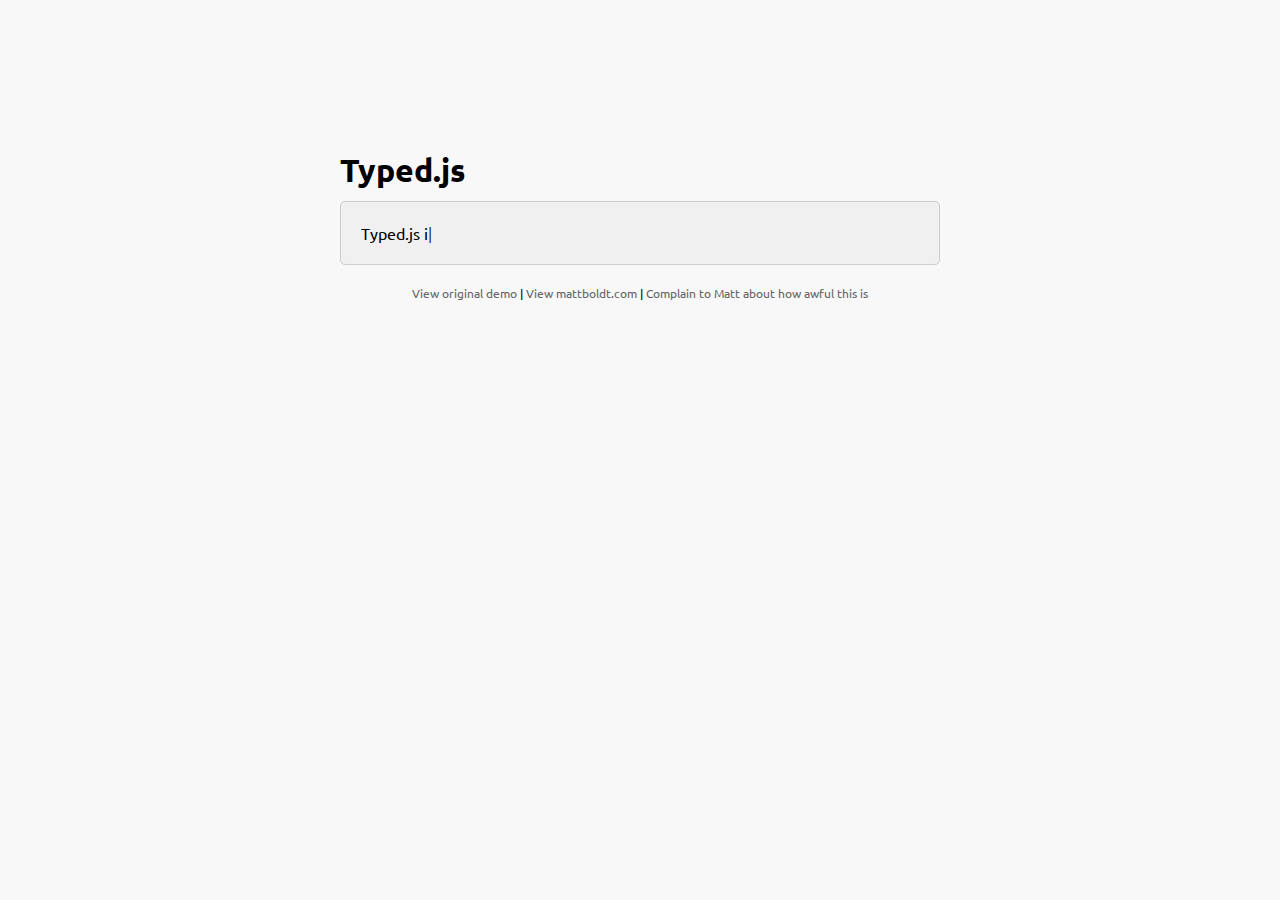
<file: src/main/webapp/bower_components/typed.js/index.htm>
<!doctype html>
<html lang="en">
<head>
    <meta charset="UTF-8">
    <title>Typed.js - Type your heart out</title>
    <!-- Get jQuery -->
    <script src="http://ajax.googleapis.com/ajax/libs/jquery/1.9.1/jquery.min.js"></script>
    <script src="js/typed.js" type="text/javascript"></script>
    <script>
    $(function(){

        $("#typed").typed({
            // strings: ["Typed.js is a <strong>jQuery</strong> plugin.", "It <em>types</em> out sentences.", "And then deletes them.", "Try it out!"],
            stringsElement: $('#typed-strings'),
            typeSpeed: 30,
            backDelay: 500,
            loop: false,
            contentType: 'html', // or text
            // defaults to false for infinite loop
            loopCount: false,
            callback: function(){ foo(); },
            resetCallback: function() { newTyped(); }
        });

        $(".reset").click(function(){
            $("#typed").typed('reset');
        });

    });

    function newTyped(){ /* A new typed object */ }

    function foo(){ console.log("Callback"); }

    </script>
    <link href="main.css" rel="stylesheet"/>
    <style>
        /* code for animated blinking cursor */
        .typed-cursor{
            opacity: 1;
            font-weight: 100;
            -webkit-animation: blink 0.7s infinite;
            -moz-animation: blink 0.7s infinite;
            -ms-animation: blink 0.7s infinite;
            -o-animation: blink 0.7s infinite;
            animation: blink 0.7s infinite;
        }
        @-keyframes blink{
            0% { opacity:1; }
            50% { opacity:0; }
            100% { opacity:1; }
        }
        @-webkit-keyframes blink{
            0% { opacity:1; }
            50% { opacity:0; }
            100% { opacity:1; }
        }
        @-moz-keyframes blink{
            0% { opacity:1; }
            50% { opacity:0; }
            100% { opacity:1; }
        }
        @-ms-keyframes blink{
            0% { opacity:1; }
            50% { opacity:0; }
            100% { opacity:1; }
        }
        @-o-keyframes blink{
            0% { opacity:1; }
            50% { opacity:0; }
            100% { opacity:1; }
        }
    </style>
</head>
<body>

    <div class="wrap">
        <h1 class="h1">Typed.js</h1>

        <div class="type-wrap">
            <div id="typed-strings">
                <span>Typed.js is a <strong>jQuery</strong> plugin.</span>
                <p>It <em>types</em> out sentences.</p>
                <p>And then deletes them.</p>
                <p>Try it out!</p>
            </div>
            <span id="typed" style="white-space:pre;"></span>
        </div>

        <div class="links">
            <a href="http://www.mattboldt.com/demos/typed-js">View original demo</a> | <a href="http://www.mattboldt.com">View mattboldt.com</a> | <a href="http://www.twitter.com/atmattb">Complain to Matt about how awful this is</a>
        </div>
    </div>

</body>
</html>
</file>
<file: src/main/webapp/bower_components/typed.js/main.css>
@import url(http://fonts.googleapis.com/css?family=Ubuntu:400,500);

*{
	padding:0;
	margin:0;
}

body{
	font-family: "Ubuntu", sans-serif;
	font-size: 100%;
	background:#f8f8f8;
}

a{
	text-decoration: none;
	color:#666;
}
	a:hover{
		color:#999;
	}
p{
	line-height: 2em;
	margin:0 0 20px;
	text-align: center;
}

.wrap{
	max-width: 600px;
	margin:150px auto;
}

.type-wrap{
	margin:10px auto;
	padding:20px;
	background:#f0f0f0;
	border-radius:5px;
	border:#CCC 1px solid;
}

.links{
	margin:20px 0;
	font-size: 0.75em;
	text-align: center;
}
</file>
